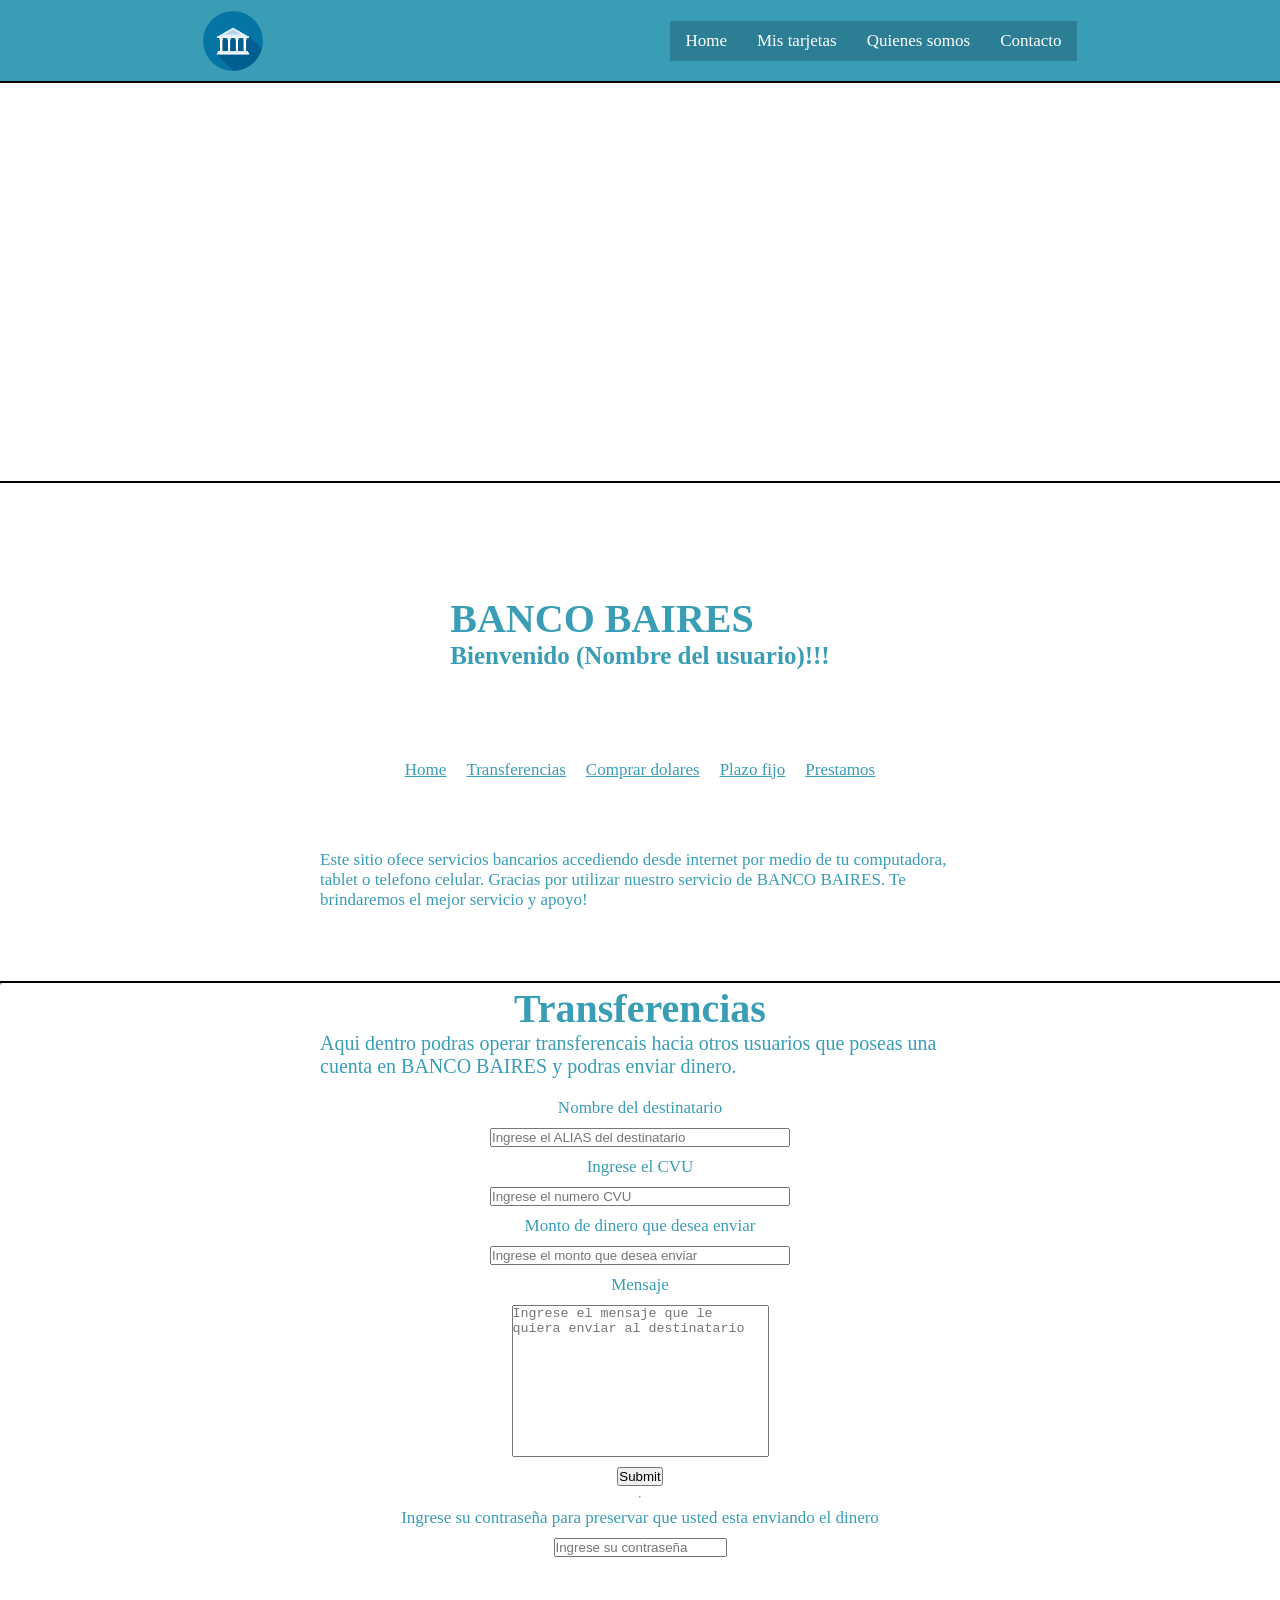
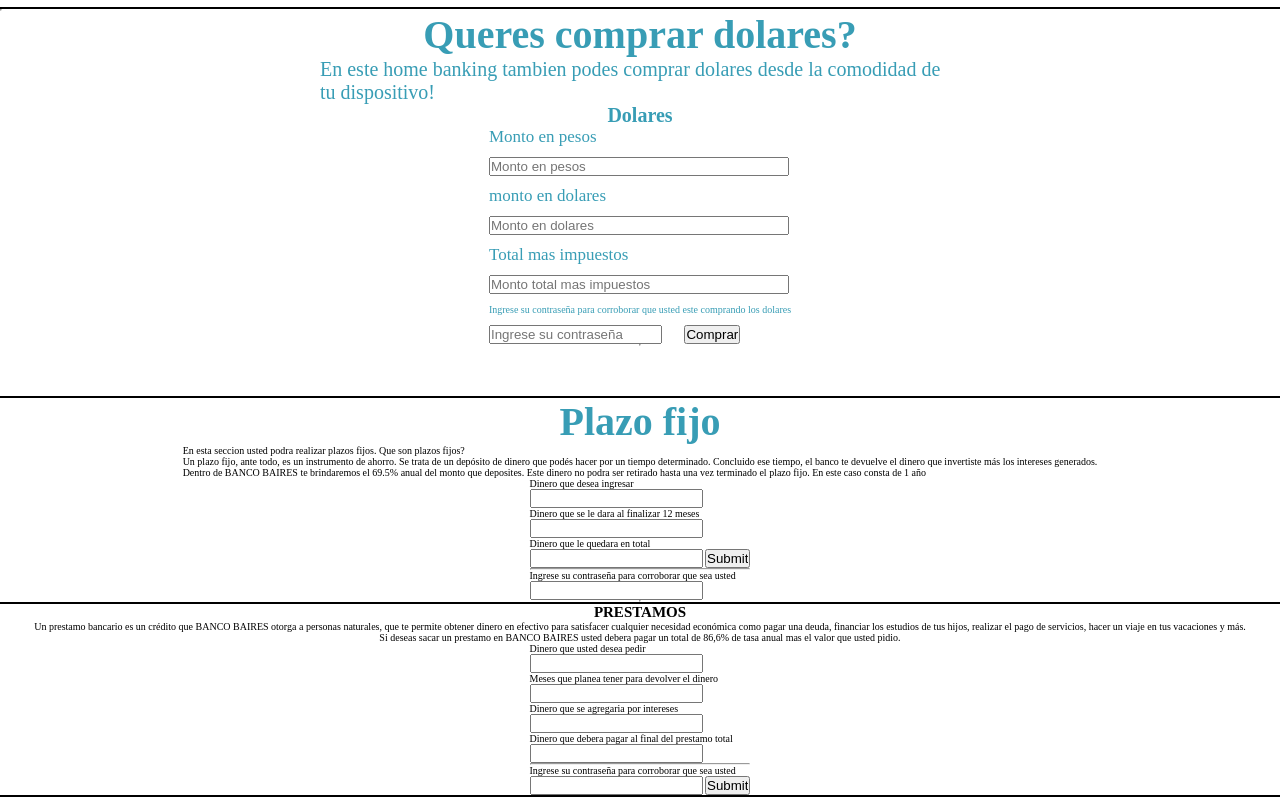
<file: index.html>
<!DOCTYPE html>
<html lang="en">

<head>
    <meta charset="UTF-8">
    <meta http-equiv="X-UA-Compatible" content="IE=edge">
    <meta name="viewport" content="width=device-width, initial-scale=1.0">
    <title>Document</title>
    <link rel="stylesheet" href="./assets/css/main.css">
</head>

<body>
    <header class="index__header">
        <nav class="nav">
            <img src="./assets/img/logo2-removebg-preview(2).png" alt="">
            <ul class="ul">
                <li class="ul__li"><a>Home</a>
                    <ul>
                        <li class="ul__ul__li"><a>Transferencias</a></li>
                        <li class="ul__ul__li"><a>Comprar dolares</a></li>
                        <li class="ul__ul__li"><a>Plazo fijo</a></li>
                        <li class="ul__ul__li"><a>Prestamos</a></li>
                    </ul>
                </li>
                <li class="ul__li"><a href="./pages/mis-tarjetas.html">Mis tarjetas</a></li>
                <li class="ul__li"><a href="./pages/quienes-somos.html">Quienes somos</a></li>
                <li class="ul__li"><a href="./pages/contacto.html">Contacto</a></li>
            </ul>
        </nav>
    </header>
    <main>
        <section class="section-intro">
        </section>
        <section class="section-1">
            <a href="" id="home"></a>
                <div>
                    <h1 class="section-1__h1">BANCO BAIRES</h1>
                    <h2 class="section-1__h2">Bienvenido (Nombre del usuario)!!!</h2>
                </div>
                <div class="section-1__div">
                    <ul class="section-1__div__ul">
                        <li><a href="#home" class="link">Home</a></li>
                        <li><a href="#transferencias" class="link">Transferencias</a></li>
                        <li><a href="#dolares" class="link">Comprar dolares</a></li>
                        <li><a href="#plazo-fijo" class="link">Plazo fijo</a></li>
                        <li><a href="#prestamos" class="link">Prestamos</a></li>
                    </ul>
                </div>
                <div class="section-1__div-2">
                    <p class="p-section1">Este sitio ofece servicios bancarios accediendo desde internet por medio de tu computadora, tablet o
                        telefono celular. Gracias por utilizar nuestro servicio de BANCO BAIRES. Te brindaremos el mejor
                        servicio y apoyo!</p>
                </div>
            
        </section>
        <hr>
        <a href="" id="transferencias"></a>
        <section class="transferencias">
            <h2 class="transferencias__h2">Transferencias</h2>
            <p class="transferencias__p">Aqui dentro podras operar transferencais hacia otros usuarios que poseas una cuenta en BANCO BAIRES y
                podras enviar dinero.</p>
            <form action="" class="form__transferencias">
                <p class="form__p">Nombre del destinatario</p>
                <input type="text"  class="input" placeholder="Ingrese el ALIAS del destinatario" required>
                <p class="form__p">Ingrese el CVU</p>
                <input type="number"  class="input" placeholder="Ingrese el numero CVU" required>
                <p class="form__p">Monto de dinero que desea enviar</p>
                <input type="number"  class="input" placeholder="Ingrese el monto que desea enviar" required>
                <p class="form__p">Mensaje</p>
                <textarea name="" id="" cols="30" rows="10"
                    placeholder="Ingrese el mensaje que le quiera enviar al destinatario"></textarea>
                <input type="submit">
                <hr>
                <p class="form__p">Ingrese su contraseña para preservar que usted esta enviando el dinero</p>
                <input type="password" required placeholder="Ingrese su contraseña">
            </form>
        </section>
        <hr>
        <a href="" id="dolares"></a>
        <section class="dolares">
            <h2 class="dolares__h2">Queres comprar dolares?</h2>
            <p class="dolares__p">En este home banking tambien podes comprar dolares desde la comodidad de tu dispositivo!</p>
            <h3 class="dolares__h3">Dolares</h3>
            <form action="" class="dolares__form">
                    <p  class="dolares__form__p">Monto en pesos</p>
                    <input type="number" class="input dolares__input" placeholder="Monto en pesos">
                    <p class="dolares__form__p">monto en dolares</p>
                    <input type="number" class="input dolares__input" placeholder="Monto en dolares">
                    <p class="dolares__form__p">Total mas impuestos</p>
                    <input type="number" class="input dolares__input" placeholder="Monto total mas impuestos">
                    <p class="p-password">Ingrese su contraseña para corroborar que usted este comprando los dolares</p>
                    <input type="password" required class="input-pasword" placeholder="Ingrese su contraseña">
                    <input type="button" value="Comprar" class="input-comprar">
            </form>
            <hr>
        </section>
        <a href="" id="plazo-fijo"></a>
        <section class="plazofijo">
            <h2 class="plazofijo__h2">Plazo fijo</h2>
            <div class="plazofijo__div">
                <p class="plazofijo__p">En esta seccion usted podra realizar plazos fijos. Que son plazos fijos? <br>
                    Un plazo fijo, ante todo, es un instrumento de ahorro. Se trata de un depósito de dinero que podés
                    hacer
                    por un tiempo determinado. Concluido ese tiempo, el banco te devuelve el dinero que invertiste más
                    los
                    intereses generados.</p>
                <p class="plazofijo__p">Dentro de BANCO BAIRES te brindaremos el 69.5% anual del monto que deposites. Este dinero no podra
                    ser
                    retirado hasta una vez terminado el plazo fijo. En este caso consta de 1 año</p>
            </div>
            <form action="" class="plazofijo__form">
                <p>Dinero que desea ingresar</p>
                <input type="number">
                <p>Dinero que se le dara al finalizar 12 meses</p>
                <input type="number">
                <p>Dinero que le quedara en total</p>
                <input type="number">
                <input type="submit">
                <hr>
                <p>Ingrese su contraseña para corroborar que sea usted</p>
                <input type="password">
            </form>
            <hr>
        </section>
        <a href="" id="prestamos"></a>
        <section>
            <h2>PRESTAMOS</h2>
            <p>Un prestamo bancario es un crédito que BANCO BAIRES otorga a personas naturales,
                que te permite obtener dinero en efectivo para satisfacer cualquier necesidad económica como pagar una
                deuda, financiar los estudios de tus hijos, realizar el pago de servicios, hacer un viaje en tus
                vacaciones y más.</p>
            <p>Si deseas sacar un prestamo en BANCO BAIRES usted debera pagar un total de 86,6% de tasa anual mas el
                valor que usted pidio.</p>
            <form action="">
                <p>Dinero que usted desea pedir</p>
                <input type="number">
                <div>
                    <p>Meses que planea tener para devolver el dinero</p>
                    <input type="number">
                    <p>Dinero que se agregaria por intereses</p>
                    <input type="number">
                </div>
                <p>Dinero que debera pagar al final del prestamo total</p>
                <input type="number">
                <hr>
                <p>Ingrese su contraseña para corroborar que sea usted</p>
                <input type="password">
                <input type="submit">
            </form>
        </section>
    </main>
    <!-- <script src="./assets/js/index.js"></script> -->
</body>

</html>
</file>
<file: assets/css/main.css>
* {
  margin: 0;
  padding: 0;
  box-sizing: border-box; }

html {
  font-size: 62.5%; }

ul {
  list-style-type: none; }

a {
  text-decoration: none; }

img {
  width: 100 img; }

.index__header {
  background-color: #389db5;
  width: 100%;
  border-bottom: 2px solid; }

.nav li a {
  background-color: #2b7e93;
  color: #fff;
  text-decoration: none;
  padding: 10px 15px;
  display: block;
  font-size: 1.7em; }

.nav {
  display: flex;
  flex-direction: row;
  justify-content: space-around;
  align-items: center;
  flex-wrap: nowrap;
  min-height: 9vh; }

.ul {
  display: flex;
  flex-direction: row;
  justify-content: center;
  align-items: center;
  flex-wrap: nowrap; }

.nav li a:hover {
  background-color: #1f5866; }

.nav li ul {
  display: none;
  position: absolute;
  min-width: 140px; }

.nav li:hover > ul {
  display: block; }

img {
  width: 60px; }

main {
  display: flex;
  flex-direction: column;
  justify-content: flex-start;
  align-items: flex-start;
  flex-wrap: nowrap;
  background-color: white; }

section {
  display: flex;
  flex-direction: column;
  justify-content: center;
  align-items: center;
  flex-wrap: nowrap;
  border-bottom: 2px solid black;
  width: 100%; }

.section-intro {
  background-image: url("https://i.pinimg.com/736x/3f/00/3c/3f003c51bb323fe38032dcf3cf587565.jpg");
  width: 100%;
  height: 40rem; }

.section-1 {
  display: flex;
  flex-direction: column;
  justify-content: center;
  align-items: center;
  flex-wrap: nowrap;
  gap: 4rem;
  height: 50rem; }

.section-1__h1 {
  font-size: 4em;
  color: #389db5; }

.section-1__h2 {
  font-size: 2.5em;
  color: #389db5; }

.section-1__div__ul {
  display: flex;
  flex-direction: row;
  justify-content: center;
  align-items: center;
  flex-wrap: nowrap;
  gap: 2rem;
  font-size: 1.7em;
  padding-top: 5rem;
  padding-bottom: 3rem; }

.section-1__div-2 {
  font-size: 1.7em;
  display: flex;
  justify-content: center; }

.p-section1 {
  width: 50%;
  color: #389db5; }

.link {
  color: #389db5;
  text-decoration: underline; }

.transferencias, .dolares {
  display: flex;
  flex-direction: column;
  justify-content: center;
  align-items: center;
  flex-wrap: nowrap;
  color: #389db5;
  padding-bottom: 5rem; }

.transferencias__h2 {
  font-size: 4em;
  color: #389db5; }

.transferencias__p {
  color: #389db5;
  font-size: 2em;
  width: 50%; }

.form__transferencias {
  display: flex;
  flex-direction: column;
  justify-content: center;
  align-items: center;
  flex-wrap: nowrap;
  gap: 1rem;
  padding-top: 2rem; }

.input {
  width: 30rem; }

textarea {
  resize: none; }

.form__p {
  font-size: 1.7em; }

.dolares__h2 {
  font-size: 4em;
  color: #389db5; }

.dolares__form__p {
  padding-bottom: 1rem;
  font-size: 1.7em; }

.dolares__input {
  margin-bottom: 1rem; }

.dolares__p {
  font-size: 2em;
  width: 50%; }

.dolares__h3 {
  font-size: 2em; }

.input-password {
  margin-top: 1rem; }

.p-password {
  margin-bottom: 1rem; }

.input-comprar {
  margin-left: 2rem; }

.plazofijo__h2 {
  font-size: 4em;
  color: #389db5; }
  .plazofijo__h2 .plazofijo__p {
    font-size: 1.7em !important;
    color: #389db5; }
</file>
